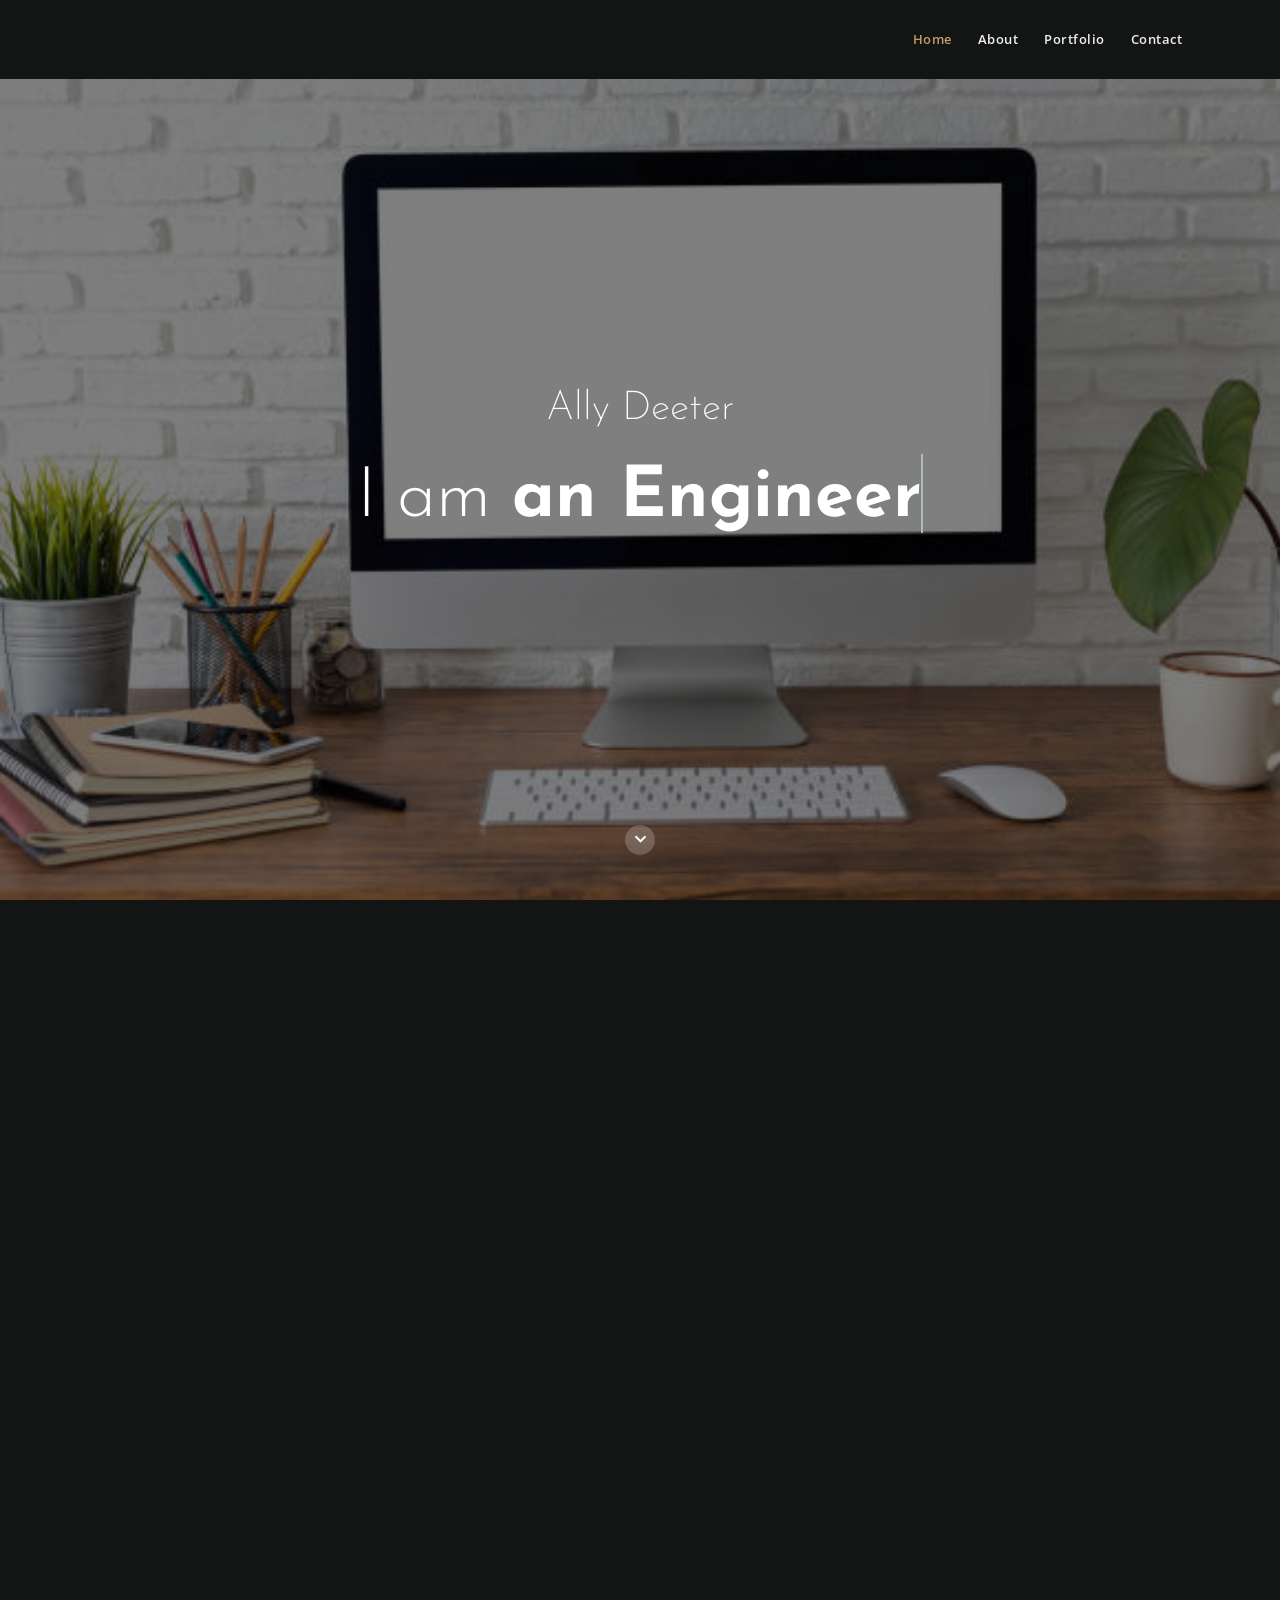
<file: dark.html>
<!DOCTYPE html>
 <html lang="zxx">

    <head>

    	<!-- Metas -->
        <meta charset="utf-8">
		<meta http-equiv="X-UA-Compatible" content="IE=edge" />
        <meta name="viewport" content="width=device-width, initial-scale=1, maximum-scale=1" />
		<meta name="keywords" content="HTML5 Template Personala onepage themeforest" />
		<meta name="description" content="Personala - Onepage Multi-Purpose HTML5 Template" />
		<meta name="author" content="His7am" />

		<!-- Title  -->
		<title>Personala</title>

		<!-- Favicon -->
		<link rel="shortcut icon" href="img/favicon.ico" />

		<!-- Fonts -->
		<link href="https://fonts.googleapis.com/css?family=Open+Sans:300,400,500,600,700,800" rel="stylesheet" />
		<link href="https://fonts.googleapis.com/css?family=Josefin+Sans:100i,300,400,600,700" rel="stylesheet">
		
		<!-- Plugins -->
		<link rel="stylesheet" href="css/plugins.css" />

        <!-- Core Style Css -->
        <link rel="stylesheet" href="css/style.css" />

    </head>

    <body class="dark-theme">

    	<!-- =====================================
    	==== Start Loading -->
    	<div class="loading">
    		<div class="text-center middle">
    			<div class="lds-ellipsis"><div></div><div></div><div></div><div></div></div>
    		</div>
    	</div>
    	<!-- End Loading ====
    	======================================= -->

       
    	<!-- =====================================
    	==== Start Navbar -->
		<nav class="navbar navbar-expand-lg">
			<div class="container">

			  <!-- Logo -->
			  <!-- <a class="logo" href="#">Personala</a> -->

			  <button class="navbar-toggler" type="button" data-toggle="collapse" data-target="#navbarSupportedContent" aria-controls="navbarSupportedContent" aria-expanded="false" aria-label="Toggle navigation">
			    <span class="icon-bar"><i class="fas fa-bars"></i></span>
			  </button>

			  <!-- navbar links -->
			  <div class="collapse navbar-collapse" id="navbarSupportedContent">
			    <ul class="navbar-nav ml-auto">
			      <li class="nav-item">
			        <a class="nav-link active" href="#" data-scroll-nav="0">Home</a>
			      </li>
			      <li class="nav-item">
			        <a class="nav-link" href="#" data-scroll-nav="1">About</a>
			      </li>
			      <!-- <li class="nav-item">
			        <a class="nav-link" href="#" data-scroll-nav="2">Services</a>
			      </li> -->
			      <li class="nav-item">
			        <a class="nav-link" href="#" data-scroll-nav="3">Portfolio</a>
			      </li>
			      <!-- <li class="nav-item">
			        <a class="nav-link" href="#" data-scroll-nav="4">Testimonials</a>
			      </li> -->
			      <!-- <li class="nav-item">
			        <a class="nav-link" href="#" data-scroll-nav="5">Blog</a>
			      </li> -->
			      <li class="nav-item">
			        <a class="nav-link" href="#" data-scroll-nav="6">Contact</a>
			      </li>
			    </ul>
			  </div>
			</div>
		</nav>
    	<!-- End Navbar ====
    	======================================= -->


    	<!-- =====================================
    	==== Start Header -->
    	<header class="header valign bg-img" data-scroll-index="0" data-overlay-dark="5" data-background="img/computer.jpg" data-stellar-background-ratio="0.5">
    		<div class="container">
    			<div class="row">
    				<div class="vertical-center full-width text-center caption">
    					<h2>Ally Deeter</h2>
	    				<h1 class="cd-headline clip">
				            <span class="blc">I am </span>
				            <span class="cd-words-wrapper">
				              <b class="is-visible">an Engineer</b>
				              <b>a Developer</b>
				              <!-- <b>an Engineer</b> -->
				            </span>
		          		</h1>
    				</div>
    			</div>
    		</div>

    		<div class="arrow">
				<a href="#" data-scroll-nav="1">
					<i class="fas fa-chevron-down"></i>
				</a>
			</div>
    	</header>
    	<!-- End Header ====
    	======================================= -->


    	<!-- =====================================
    	==== Start Hero -->
    	<section class="hero section-padding" data-scroll-index="1">
    		<div class="container">
    			<div class="row">
    				<div class="col-lg-5">
    					<div class="hero-img mb-md50">
    						<img src="img/me.jpg" alt="">
    					</div>
    				</div>
    				<div class="col-lg-7">
    					<div class="content">
							<h4 class="title title-left">Hello, my name is Ally Deeter.</h4>
    						<p>I am a recent graduate from DigitCrafts' immersive full-stack software engineering bootcamp. I decided to switch careers after one summer Python course I took at my local community college. As soon as I felt the rush and satisfaction of solving my first algorithm problem, I knew I was hooked. I thrive on critical thinking and problem solving. I look forward to pursuing my career and using my professional skill set to show how I can be an asset to your business.</p>
    						<p>In my free time, I don't go anywhere without my husky pit named Buddha. We enjoy adventuring in the wilderness and swimming at the beach, even though I'm deathly afraid of mountain lions and sharks. I also enjoy surfing, rock climbing, and kayaking.</p>

    						<div class="social-icon">
    							<!-- <a href="#0">
    								<span class="icon"><i class="fab fa-facebook-f"></i></span>
    							</a> -->
    							<!-- <a href="#0">
    								<span class="icon"><i class="fab fa-twitter"></i></span>
    							</a> -->
    							<!-- <a href="#0">
    								<span class="icon"><i class="fab fa-instagram"></i></span>
    							</a> -->
    							<a href="https://www.linkedin.com/in/ally-deeter/">
    								<span class="icon"><i class="fab fa-linkedin"></i></span>
    							</a>
    							<a href="https://github.com/Ardeeter">
    								<span class="icon"><i class="fab fa-github"></i></span>
    							</a>
    						</div>

    						<span class="buton text-center">
                              <a href="#0" front="Hire Me" back="&#xf1d8;" data-scroll-nav="6"></a>
                            </span>
                            <span class="buton buton-bord text-center">
                              <a href="Resume-SE.pdf" front="Resume" back="&#xf019;" download="Allys-Resume.pdf"></a>
                            </span>
    					</div>
    				</div>
    			</div>
    		</div>
    	</section>
    	<!-- End Hero ====
    	======================================= -->


    	<!-- =====================================
    	==== Start Resume -->
    	<section class="resume bg-img" data-overlay-dark="8" data-background="img/computer.jpg" data-scroll-index="1">
    		<div class="container">
    			<div class="row">
    				<!-- <div class="col-lg-3 col-sm-6">
    					<div class="item mb-md50">
    						<span class="icon icon-pencil"></span><br>
    						<h5 class="title title-left">Education</h5>
    						<ul>
    							<li>
    								<h6>University of Engineering</h6>
    								<p>Bachelor of Science</p>
    							</li>
    							<li>
    								<h6>College of Awesomeness</h6>
    								<p>Master of Fine Arts</p>
    							</li>
    							<li>
    								<h6>School of Amusement</h6>
    								<p>Bachelor of Fine Arts</p>
    							</li>
    						</ul>
    					</div>
    				</div>
    				<div class="col-lg-3 col-sm-6">
    					<div class="item mb-md50">
    						<span class="icon icon-briefcase"></span><br>
    						<h5 class="title title-left">Experience</h5>
    						<ul>
    							<li>
    								<h6>Lead Web Developer</h6>
    								<p>State of Art company</p>
    							</li>
    							<li>
    								<h6>UI/UX Web Designer</h6>
    								<p>Design Art Corporation</p>
    							</li>
    							<li>
    								<h6>Front-End Developer</h6>
    								<p>Creative Design Studio</p>
    							</li>
    						</ul>
    					</div>
    				</div> -->
    				<div class="col-lg">
    					<div class="item skills">
    						<span class="icon icon-layers"></span><br>
							<h5 class="title title-left">My Skills</h5>

							<div class="skill-container">

								<div class="skill card">
									<div class="card-body">
										<i class="fab fa-js card-text"></i>
										<p class="card-title">Javascipt</p>
									</div>
									

									<!-- <img class="card-body" src="https://img.icons8.com/wired/64/000000/javascript.png"/> -->
									<!-- <h6>Development <span>80%</span></h6>
									<div class="skills-progress"><span data-value='80%'></span></div> -->
								</div>

								<div class="skill card">
									<div class="card-body">
										<i class="fab fa-python card-text"></i>
										<p class="card-title">Python</p>
									</div>
									<!-- <img class="card-body" src="https://img.icons8.com/wired/30/000000/python.png"/> -->
									<!-- <i class="fab fa-python card-body"></i> -->

									
									<!-- <h6>Web Design <span>90%</span></h6>
									<div class="skills-progress"><span data-value='90%'></span></div> -->
								</div>
								
								<div class="skill card">
									<div class="card-body">
										<i class="fab fa-html5 card-text"></i>
										<p class="card-title">HTML5</p>
									</div>
									<!-- <i class="fab fa-html5 card-body"></i> -->
									<!-- <h6>Branding <span>85%</span></h6>
									<div class="skills-progress"><span data-value='85%'></span></div> -->
								</div>
								<div class="skill card img-wrap">
									<div class="card-body skill-body">
										<i class="fab fa-css3-alt card-text"></i>
										<p class="card-title">CSS3</p>
									</div>
									<!-- <i class="fab fa-css3-alt card-body"></i> -->
									<!-- <h6>Marketing <span>75%</span></h6>
									<div class="skills-progress"><span data-value='75%'></span></div> -->
								</div>
								<div class="skill card">
									<div class="card-body skill-body">
										<i class="fab fa-git-square card-text"></i>
										<p class="card-title">GIT</p>
									</div>
									<!-- <i class="fab fa-git-square card-body"></i> -->
									
								</div>
								<div class="skill card">
									<div class="card-body skill-body">
										<i class="fab fa-node card-text"></i>
										<p class="card-title">Node.js</p>
									</div>
									<!-- <i class="fab fa-node card-body"></i> -->
									
								</div>
								<div class="skill card">
									<div class="card-body skill-body">
										<i class="fab fa-react card-text"></i>
										<p class="card-title">React</p>
									</div>
									<!-- <i class="fab fa-react card-body"></i> -->
									
								</div>
								<div class="skill card">
									<div class="card-body skill-body">
										<i class="fas fa-database card-text"></i>
										<p class="card-title">PostgreSQL</p>
									</div>
									<!-- <i class="fas fa-database card-body"></i> -->

								</div>

							</div>
    					</div>
    				</div>
    			</div>
    		</div>
    	</section>
    	<!-- End Resume ====
    	======================================= -->


    	<!-- =====================================
    	==== Start Services -->
    	<!-- <section class="services section-padding" data-scroll-index="2">
    		<div class="container">
    			<div class="row">
    				
    				<div class="section-head full-width">
    					<h4 class="title">My Services</h4>
    				</div>

    				<div class="col-lg-4 col-md-6">
    					<div class="item mb-md50">
    						<span class="icon icon-laptop"></span>
    						<h6>Web Design</h6>
    						<p>fusce quis volutpat porta, ut tincidunt eros est nec diam erat quis volutpat porta, neque massa, ut tincidunt eros est nec diam</p>
    					</div>
    				</div>
    				<div class="col-lg-4 col-md-6 active bolt">
    					<div class="item mb-md50">
    						<span class="icon icon-layers"></span>
    						<h6>Development</h6>
    						<p>fusce quis volutpat porta, ut tincidunt eros est nec diam erat quis volutpat porta, neque massa, ut tincidunt eros est nec diam</p>
    					</div>
    				</div>
    				<div class="col-lg-4 col-md-6">
    					<div class="item mb-md50">
    						<span class="icon icon-megaphone"></span>
    						<h6>Branding</h6>
    						<p>fusce quis volutpat porta, ut tincidunt eros est nec diam erat quis volutpat porta, neque massa, ut tincidunt eros est nec diam</p>
    					</div>
    				</div>
    				<div class="bord full-width"></div>
    				<div class="col-lg-4 col-md-6">
    					<div class="item mb-md50">
    						<span class="icon icon-shield"></span>
    						<h6>Clean Code</h6>
    						<p>fusce quis volutpat porta, ut tincidunt eros est nec diam erat quis volutpat porta, neque massa, ut tincidunt eros est nec diam</p>
    					</div>
    				</div>
    				<div class="col-lg-4 col-md-6 active">
    					<div class="item mb-sm50">
    						<span class="icon icon-mobile"></span>
    						<h6>Fully Responsive</h6>
    						<p>fusce quis volutpat porta, ut tincidunt eros est nec diam erat quis volutpat porta, neque massa, ut tincidunt eros est nec diam</p>
    					</div>
    				</div>
    				<div class="col-lg-4 col-md-6">
    					<div class="item">
    						<span class="icon icon-gears"></span>
    						<h6>Custom Support</h6>
    						<p>fusce quis volutpat porta, ut tincidunt eros est nec diam erat quis volutpat porta, neque massa, ut tincidunt eros est nec diam</p>
    					</div>
    				</div>

    			</div>
    		</div>
    	</section> -->
    	<!-- End Services ====
    	======================================= -->


    	<!-- =====================================
    	==== Start Numbers -->
    	<!-- <div class="numbers bg-img" data-stellar-background-ratio="0.5" data-overlay-dark="8" data-background="img/b3.jpg">
    		<div class="container">
    			<div class="row">
    				<div class="col-lg-3 col-md-6">
    					<div class="item mb-md50">
    						<span class="icon icon-happy"></span>
    						<h2 class="count">340</h2>
    						<p>Happy Customers</p>
    					</div>
    				</div>
    				<div class="col-lg-3 col-md-6">
    					<div class="item mb-md50">
    						<span class="icon icon-layers"></span>
    						<h2 class="count">950</h2>
    						<p>Projects Complated</p>
    					</div>
    				</div>
    				<div class="col-lg-3 col-md-6">
    					<div class="item mb-sm50">
    						<span class="icon icon-download"></span>
    						<h2 class="count">520</h2>
    						<p>Files Downloaded</p>
    					</div>
    				</div>
    				<div class="col-lg-3 col-md-6">
    					<div class="item">
    						<span class="icon icon-pencil"></span>
    						<h2 class="count">6350</h2>
    						<p>Lines Of Code</p>
    					</div>
    				</div>
    			</div>
    		</div>
    	</div> -->
    	<!-- End Numbers ====
    	======================================= -->


    	<!-- =====================================
    	==== Start Portfolio -->
    	<section class="portfolio section-padding" data-scroll-index="3">
			<div class="container">
				<div class="row">

    				<!-- Section-Head -->
    				<div class="section-head full-width">
    					<h4 class="title">My Portfolio</h4>
    				</div>

				</div>
				
				<div id="carouselExampleIndicators" class="carousel slide" data-ride="carousel">
					<ol class="carousel-indicators">
					  <li data-target="#carouselExampleIndicators" data-slide-to="0" class="active"></li>
					  <li data-target="#carouselExampleIndicators" data-slide-to="1"></li>
					  <li data-target="#carouselExampleIndicators" data-slide-to="2"></li>
					  <li data-target="#carouselExampleIndicators" data-slide-to="3"></li>
					</ol>
					<div class="carousel-inner">
					  <div class="carousel-item item-img active">
						<img src="img/portfolio/neighborhood_swatch.png" alt="image" class="d-block w-100">
							<div class="item-img-overlay text-center valign">
								<div class="overlay-info vertical-center full-width m-2">
									<h6>Javascript, HTML, CSS, Bootstrap, Jquery, Firebase, RESTful APIs</h6>
									<h5>An app created for people who are looking to relocate and purchase a home in the Atlanta area. It recommends three neighborhoods based on income and populates age demographics, housing vacancy, and income by household for the area.</h5>
									<a href="https://neighborhood-swatch.web.app/home.html" target="_blank"><h6>Visit Neighborhood Swatch |</h6></a>
									<a href="https://github.com/anjatmyers/teamRedProject" target="_blank"><h6>View GitHub Code</h6></a>
									
								</div>
								<a href="img/portfolio/neighborhood_swatch.png" class="link">
									<i class="fas fa-eye"></i>
								</a>
							</div>
					  </div>
					  <div class="carousel-item item-img">
						<img src="img/portfolio/hero-rpg.jpg" alt="image" class="d-block w-100">
							<div class="item-img-overlay text-center valign">
								<div class="overlay-info vertical-center full-width m-2">
									<h6>Python</h6>
									<h5>Role-playing game coded with object-oriented programming. Single player game with seven characters and five special powers available for purchase in the game store.
									</h5>
									<a href="https://github.com/Ardeeter/hero-rpg" target="_blank"><h6>View Github Code</h6></a>

								</div>
								<a href="img/portfolio/hero-rpg.jpg" class="link">
									<i class="fas fa-eye"></i>
								</a>
							</div>
					  </div>
					  <div class="carousel-item item-img">
						<img src="img/portfolio/blackjack.jpg" alt="image" class="d-block w-100"">
							<div class="item-img-overlay text-center valign">
								<div class="overlay-info vertical-center full-width m-2">
									<h6>Javascript, HTML, CSS</h6>
									<h5> A version of the classic casino game. Single player against a dealer featuring the options to hit, stand, and play again. Tracks player and dealer wins and cards left.
										</h5>
									<a href="https://ard-blackjack.netlify.app/" target="_blank"><h6>Play Blackjack |</h6></a>
									<a href="https://github.com/Ardeeter/Blackjack-exercise" target="_blank"><h6>View Github Code</h6></a>
								</div>
								<a href="img/portfolio/blackjack.jpg" class="link">
									<i class="fas fa-eye"></i>
								</a>
							</div>
					  </div>
					  <div class="carousel-item item-img">
						<img src="img/portfolio/avicii2.jpg" alt="image" class="h-d-block w-100">
							<div class="item-img-overlay text-center valign">
								<div class="overlay-info vertical-center full-width">
									<h6>Javascript, Node.js, Express, EJS, Bootstrap, HTML, CSS, Jquery</h6>
									<h5>Musician website detailing biography and music produced. It features a tab for feedback and a chat using socket.io.</h5>
									<a href="" target="_blank"><h6>Visit Website |</h6></a>
									<a href="https://github.com/Ardeeter/band_project" target="_blank"><h6>View Github Code</h6></a>
								</div>
								<a href="img/portfolio/avicii2.jpg" class="link">
									<i class="fas fa-eye"></i>
								</a>
							</div>
					  </div>
					</div>
					<a class="carousel-control-prev" href="#carouselExampleIndicators" role="button" data-slide="prev">
					  <span class="carousel-control-prev-icon" aria-hidden="true"></span>
					  <span class="sr-only">Previous</span>
					</a>
					<a class="carousel-control-next" href="#carouselExampleIndicators" role="button" data-slide="next">
					  <span class="carousel-control-next-icon" aria-hidden="true"></span>
					  <span class="sr-only">Next</span>
					</a>
				  </div>

				<!-- <div class="row justify-content-center"> -->

					<!-- filter links -->
					<!-- <div class="filtering text-center mb-50">
						<span data-filter='*' class="active">All</span>
						<span data-filter='.brand'>Brand</span>
						<span data-filter='.web'>Design</span>
						<span data-filter='.graphic'>Graphic</span>
					</div> -->

					<!-- gallery -->
					<!-- <div class="gallery row d-flex justify-content-around"> -->

						<!-- gallery item -->
						<!-- <div class="row d-flex">
							<div class="card items graphic website p-0">
								<div class="card-body item-img p-0">
									<img src="img/portfolio/neighborhood_swatch.png" alt="image" class="h-100 w-100">
									<div class="item-img-overlay text-center valign">
										<div class="overlay-info vertical-center full-width m-2">
											<h6>Javascript, HTML, CSS, Bootstrap, Jquery, Firebase, RESTful APIs</h6>
											<h5>An app created for people who are looking to relocate and purchase a home in the Atlanta area. It recommends three neighborhoods based on income and populates age demographics, housing vacancy, and income by household for the area.</h5>
											<a href="https://neighborhood-swatch.web.app/home.html" target="_blank"><h6>Visit Neighborhood Swatch |</h6></a>
											<a href="https://github.com/anjatmyers/teamRedProject" target="_blank"><h6>View GitHub Code</h6></a>
											
										</div>
										<a href="img/portfolio/neighborhood_swatch.png" class="link">
											<i class="fas fa-eye"></i>
										</a>
									</div>
								</div>
							</div> -->

							
								<!-- gallery item -->
							<!-- <div class="card items web website p-0">
								<div class="card-body item-img p-0">
									<img src="img/portfolio/hero-rpg.jpg" alt="image" class="h-100 w-100">
									<div class="item-img-overlay text-center valign">
										<div class="overlay-info vertical-center full-width m-2">
											<h6>Python</h6>
											<h5>Role-playing game coded with object-oriented programming. Single player game with seven characters and five special powers available for purchase in the game store.
											</h5>
											<a href="https://github.com/Ardeeter/hero-rpg" target="_blank"><h6>View Github Code</h6></a>

										</div>
										<a href="img/portfolio/hero-rpg.jpg" class="link">
											<i class="fas fa-eye"></i>
										</a>
									</div>
								</div>
							</div>
						</div> -->

						<!-- <div class="row d-flex"> -->
							<!-- gallery item -->
							<!-- <div class="card items graphic website p-0">
								<div class="card-body item-img p-0">
									<img src="img/portfolio/blackjack.jpg" alt="image" class="h-100 w-100">
									<div class="item-img-overlay text-center valign">
										<div class="overlay-info vertical-center full-width m-2">
											<h6>Javascript, HTML, CSS</h6>
											<h5> A version of the classic casino game. Single player against a dealer featuring the options to hit, stand, and play again. Tracks player and dealer wins and cards left.
												</h5>
											<a href="https://ard-blackjack.netlify.app/" target="_blank"><h6>Play Blackjack |</h6></a>
											<a href="https://github.com/Ardeeter/Blackjack-exercise" target="_blank"><h6>View Github Code</h6></a>
										</div>
										<a href="img/portfolio/blackjack.jpg" class="link">
											<i class="fas fa-eye"></i>
										</a>
									</div>
								</div>
							</div> -->

								<!-- gallery item -->
							<!-- <div class="card items web website p-0">
								<div class="card-body item-img p-0">
									<img src="img/portfolio/avicii2.jpg" alt="image" class="h-100 w-100">
									<div class="item-img-overlay text-center valign">
										<div class="overlay-info vertical-center full-width">
											<h6>Javascript, Node.js, Express, EJS, Bootstrap, HTML, CSS, Jquery</h6>
											<h5>Musician website detailing biography and music produced. It features a tab from feedback from views and a chat using Socket.io.</h5>
											<a href="" target="_blank"><h6>Visit Website |</h6></a>
											<a href="https://github.com/Ardeeter/band_project" target="_blank"><h6>View Github Code</h6></a>
										</div>
										<a href="img/portfolio/avicii2.jpg" class="link">
											<i class="fas fa-eye"></i>
										</a>
									</div>
								</div>
							</div>
						</div> -->
						

						<!-- gallery item -->
						<!-- <div class="col-md-6 col-lg-4 items web">
							<div class="item-img">
								<img src="img/portfolio/2.jpg" alt="image">
								<div class="item-img-overlay text-center valign">
									<div class="overlay-info vertical-center full-width">
										<h6>Design . Motion</h6>
										<h5>Crearive Design</h5>
									</div>
									<a href="img/portfolio/2.jpg" class="link">
										<i class="fas fa-eye"></i>
									</a>
								</div>
							</div>
						</div> -->

						<!-- gallery item -->
						<!-- <div class="col-md-6 col-lg-4 items graphic">
							<div class="item-img">
								<img src="img/portfolio/3.jpg" alt="image">
								<div class="item-img-overlay text-center valign">
									<div class="overlay-info vertical-center full-width">
										<h6>Design . Motion</h6>
										<h5>Crearive Design</h5>
									</div>
									<a href="img/portfolio/3.jpg" class="link">
										<i class="fas fa-eye"></i>
									</a>
								</div>
							</div>
						</div> -->

						<!-- gallery item -->
						<!-- <div class="col-md-6 col-lg-4 items web">
							<div class="item-img">
								<img src="img/portfolio/4.jpg" alt="image">
								<div class="item-img-overlay text-center valign">
									<div class="overlay-info vertical-center full-width">
										<h6>Design . Motion</h6>
										<h5>Crearive Design</h5>
									</div>
									<a href="img/portfolio/4.jpg" class="link">
										<i class="fas fa-eye"></i>
									</a>
								</div>
							</div>
						</div> -->

						<!-- gallery item -->
						<!-- <div class="col-md-6 col-lg-4 items brand">
							<div class="item-img">
								<img src="img/portfolio/5.jpg" alt="image">
								<div class="item-img-overlay text-center valign">
									<div class="overlay-info vertical-center full-width">
										<h6>Design . Motion</h6>
										<h5>Crearive Design</h5>
									</div>
									<a href="img/portfolio/5.jpg" class="link">
										<i class="fas fa-eye"></i>
									</a>
								</div>
							</div>
						</div> -->

						<!-- gallery item -->
						<!-- <div class="col-md-6 col-lg-4 items brand">
							<div class="item-img">
								<img src="img/portfolio/6.jpg" alt="image">
								<div class="item-img-overlay text-center valign">
									<div class="overlay-info vertical-center full-width">
										<h6>Design . Motion</h6>
										<h5>Crearive Design</h5>
									</div>
									<a href="img/portfolio/6.jpg" class="link">
										<i class="fas fa-eye"></i>
									</a>
								</div>
							</div>
						</div> -->

						<div class="clearfix"></div>
					<!-- </div> -->

					<!-- <div class="col-md-12 text-center">
						<span class="buton">
						  <a href="#0" front="View All" back="&#xf06e;"></a>
						</span>
					</div> -->

				<!-- </div> -->
			</div>
		</section>
    	<!-- End Portfolio ====
    	======================================= -->


    	<!-- =====================================
    	==== Start Testimonails -->
    	<!-- <section class="testimonials section-padding bg-img" data-overlay-dark="8" data-background="img/b2.jpg" data-scroll-index="4">
    		<div class="container">
    			<div class="row"> -->

    				<!-- Section-Head -->
    				<!-- <div class="section-head full-width mb-50">
    					<span class="icon icon-quote"></span><br>
    					<h4 class="title">Testimonials</h4>
    				</div>

    				<div class="offset-md-1 col-md-10">
    					<div class="owl-carousel owl-theme text-center">
	    					<div class="citem">
	    						<p>Lorem Ipsum is simply dummy text of the printing and industry. Lorem Ipsum has been the industry's standard dummy, when an unknown printer took a galley of type a type specimen book.</p>
	    						<h5>Alex Smith</h5><h6>Envato Author</h6>
	    					</div>
	    					<div class="citem">
	    						<p>Lorem Ipsum is simply dummy text of the printing and industry. Lorem Ipsum has been the industry's standard dummy, when an unknown printer took a galley of type a type specimen book.</p>
	    						<h5>Alex Smith</h5><h6>Envato Author</h6>
	    					</div>
	    					<div class="citem">
	    						<p>Lorem Ipsum is simply dummy text of the printing and industry. Lorem Ipsum has been the industry's standard dummy, when an unknown printer took a galley of type a type specimen book.</p>
	    						<h5>Alex Smith</h5><h6>Envato Author</h6>
	    					</div>
	    				</div>
    				</div>

    			</div>
    		</div>
    	</section> -->
    	<!-- End Testimonails ====
    	======================================= -->


    	<!-- =====================================
    	==== Start Blog -->
    	<!-- <section class="blog section-padding" data-scroll-index="5">
    		<div class="container">
    			<div class="row">
    				
    				<div class="section-head full-width">
    					<h4 class="title">My Blog</h4>
    				</div>

    				<div class="owl-carousel owl-theme">
    					<div class="pitem">
    						<div class="post-img">
    							<a href="#0">
    								<img src="img/blog/1.jpg" alt="">
    							</a>
    							<a href="#0" class="tag">WordPress</a>
    						</div>
    						<div class="content">
    							<h3>
    								<a href="#0">The Best WordPress Real Estate Themes & Plugins</a>
    							</h3>
    							<p>Real estate is an uber-competitive marketplace full of businesses competing for the same set of consumers. They're all looking for …</p>
    							<div class="info">
    								<span class="more">
    									<a href="#0">Read More</a>
    								</span>
    								<span class="by">
    									<a href="#0">By : Admin</a>
    								</span>
    							</div>
    						</div>
    					</div>
    					<div class="pitem">
    						<div class="post-img">
    							<a href="#0">
    								<img src="img/blog/2.jpg" alt="">
    							</a>
    							<a href="#0" class="tag">Trends</a>
    						</div>
    						<div class="content">
    							<h3>
    								<a href="#0">4 Deadly Sins of UI and UX Design You Need to Avoid</a>
    							</h3>
    							<p>It’s not wrong to say that perfection in web design is something that doesn't really exist. But that doesn't mean …</p>
    							<div class="info">
    								<span class="more">
    									<a href="#0">Read More</a>
    								</span>
    								<span class="by">
    									<a href="#0">By : Admin</a>
    								</span>
    							</div>
    						</div>
    					</div>
    					<div class="pitem">
    						<div class="post-img">
    							<a href="#0">
    								<img src="img/blog/3.jpg" alt="">
    							</a>
    							<a href="#0" class="tag">Trends</a>
    						</div>
    						<div class="content">
    							<h3>
    								<a href="#0">The Best Advice for Novice Web Designers in 2018</a>
    							</h3>
    							<p>When you're just getting started, it's hard to know what advice to listen to, and what to ignore. Finding your …</p>
    							<div class="info">
    								<span class="more">
    									<a href="#0">Read More</a>
    								</span>
    								<span class="by">
    									<a href="#0">By : Admin</a>
    								</span>
    							</div>
    						</div>
    					</div>
    					<div class="pitem">
    						<div class="post-img">
								<img src="img/blog/4.jpg" alt="">
    							<a href="#0" class="tag">ThemeForest</a>
    						</div>
    						<div class="content">
    							<h3>
    								<a href="#0">20 Stellar Science Fiction After Effects Templates</a>
    							</h3>
    							<p>We’ve assembled a collection of sci-fi After Effects templates most likely to induce awe and wonder and tried to pick …</p>
    							<div class="info">
    								<span class="more">
    									<a href="#0">Read More</a>
    								</span>
    								<span class="by">
    									<a href="#0">By : Admin</a>
    								</span>
    							</div>
    						</div>
    					</div>
    				</div>

    			</div>
    		</div>
    	</section> -->
    	<!-- End Blog ====
    	======================================= -->


    	<!-- =====================================
    	==== Start Contact -->
    	<section class="contact section-padding bg-img" data-overlay-dark="8" data-background="img/computer.jpg" data-scroll-index="6">
    		<div class="container">
    			<div class="row">
    				
    				<!-- Section-Head -->
    				<!-- <div class="section-head full-width mb-50">
    					<h4 class="title">Get In Touch</h4>
    				</div> -->

    				<!-- <form class="form full-width" id="contact-form" method="post" action="contact.php">
                        <div class="messages"></div>

                        <div class="controls">

                            <div class="row">
                                <div class="col-md-6">
                                    <div class="form-group">
                                        <input id="form_name" type="text" name="name" placeholder="Name *" required="required">
                                    </div>
                                </div>

                                 <div class="col-md-6">
                                    <div class="form-group">
                                        <input id="form_email" type="email" name="email" placeholder="Email *" required="required">
                                    </div>
                                </div>
                            </div>
                            <div class="row">
                                <div class="col-md-12">
                                    <div class="form-group">
                                        <input id="form_subject" type="text" name="subject" placeholder="Subject">
                                    </div>
                                </div>
                            </div>
                            <div class="row">
                                <div class="col-md-12">
                                    <div class="form-group">
                                        <textarea id="form_message" name="message" placeholder="Your Message *" rows="4" required="required"></textarea>
                                    </div>
                                </div>
                            </div>
                            <div class="row">
                            	<div class="col-md-12">
                                    <div class="form-group">
                                        <span class="buton buton-lg">
	                                    	<button type="submit" front="Send Message" back="&#xf35d;"></button>
										</span>
                                    </div>
                                </div>
                            </div>
                        </div>
                    </form> -->

                    <div class="info full-width">
                    	<div class="row">
                    		<div class="col-md-6">
                    			<div class="item mb-sm50">
                    				<span class="icon icon-mobile"></span>
                    				<div class="cont">
                    					<h6>Phone</h6>
                    					<p>+1(650)544-5006</p>
                    				</div>
                    			</div>
                    		</div>
                    		<div class="col-md-6">
                    			<div class="item mb-sm50">
                    				<span class="icon icon-envelope"></span>
                    				<div class="cont">
                    					<h6>Email</h6>
                    					<p>allydeeter6639@gmail.com</p>
                    				</div>
                    			</div>
                    		</div>
                    		<!-- <div class="col-md-4">
                    			<div class="item">
                    				<span class="icon icon-map-pin"></span>
                    				<div class="cont">
                    					<h6>Address</h6>
                    					<p>3481 Melrose Place, Los Angeles</p>
                    				</div>
                    			</div>
                    		</div> -->
                    	</div>
                    </div>

    			</div>
    		</div>
    	</section>
    	<!-- End Contact ====
    	======================================= -->


    	<!-- =====================================
    	==== Start Footer -->
    	<footer class="footer">
    		<p>Copyright &copy; And Made With Love All Rights Reserved.</p>
    	</footer>
    	<!-- End Footer ====
    	======================================= -->




       
        <!-- jQuery -->
		<script src="js/jquery-3.0.0.min.js"></script>
		<script src="js/jquery-migrate-3.0.0.min.js"></script>

		<!-- popper.min -->
		<script src="js/popper.min.js"></script>

	  	<!-- bootstrap -->
		<script src="js/bootstrap.min.js"></script>

		<!-- scrollIt -->
		<script src="js/scrollIt.min.js"></script>

		<!-- animated.headline -->
		<script src="js/animated.headline.js"></script>

		<!-- jquery.waypoints.min -->
		<script src="js/jquery.waypoints.min.js"></script>

		<!-- jquery.counterup.min -->
		<script src="js/jquery.counterup.min.js"></script>

		<!-- owl carousel -->
		<script src="js/owl.carousel.min.js"></script>

		<!-- jquery.magnific-popup js -->
		<script src="js/jquery.magnific-popup.min.js"></script>

		<!-- stellar js -->
		<script src="js/jquery.stellar.min.js"></script>

      	<!-- isotope.pkgd.min js -->
      	<script src="js/isotope.pkgd.min.js"></script>

      	<!-- validator js -->
      	<script src="js/validator.js"></script>

      	<!-- custom scripts -->
        <script src="js/scripts.js"></script>

    </body>
</html>
</file>
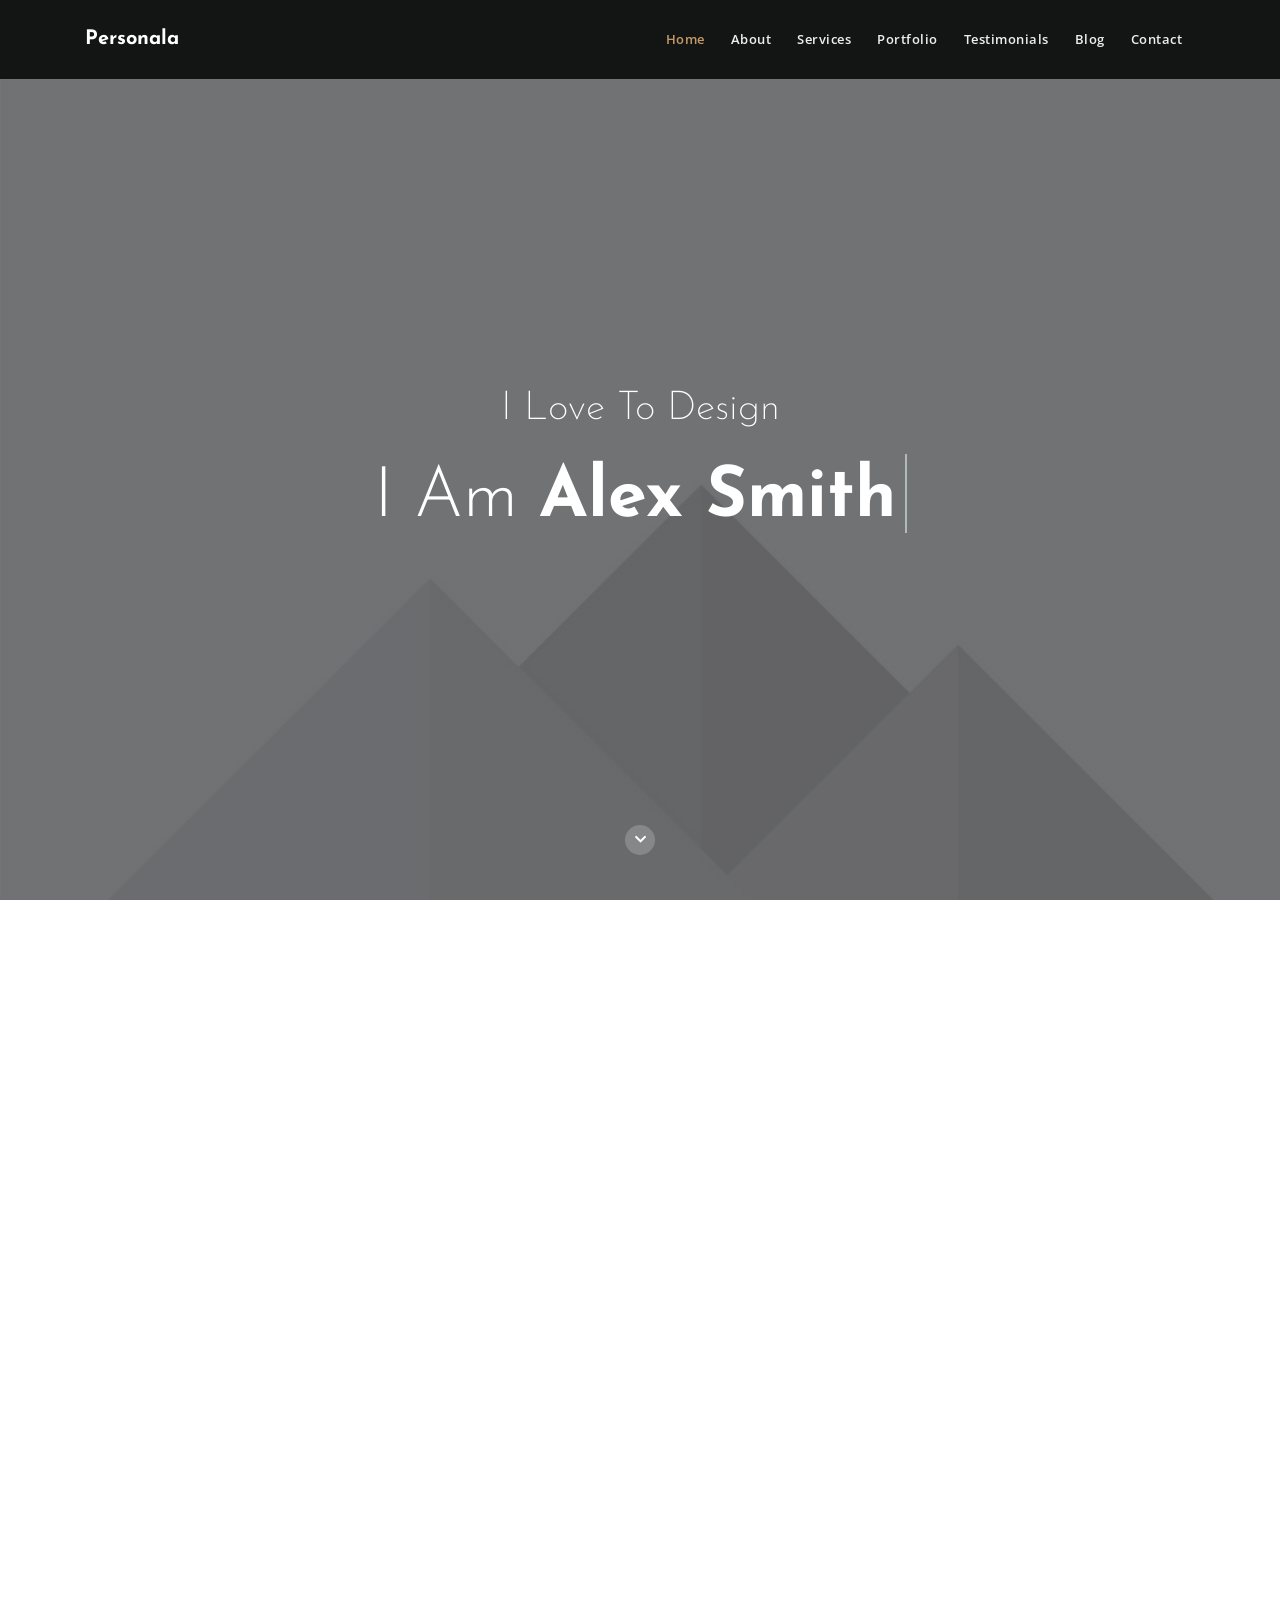
<file: white.html>
<!DOCTYPE html>
 <html lang="zxx">

    <head>

    	<!-- Metas -->
        <meta charset="utf-8">
		<meta http-equiv="X-UA-Compatible" content="IE=edge" />
        <meta name="viewport" content="width=device-width, initial-scale=1, maximum-scale=1" />
		<meta name="keywords" content="HTML5 Template Personala onepage themeforest" />
		<meta name="description" content="Personala - Onepage Multi-Purpose HTML5 Template" />
		<meta name="author" content="His7am" />

		<!-- Title  -->
		<title>Personala</title>

		<!-- Favicon -->
		<link rel="shortcut icon" href="img/favicon.ico" />

		<!-- Fonts -->
		<link href="https://fonts.googleapis.com/css?family=Open+Sans:300,400,500,600,700,800" rel="stylesheet" />
		<link href="https://fonts.googleapis.com/css?family=Josefin+Sans:100i,300,400,600,700" rel="stylesheet">
		
		<!-- Plugins -->
		<link rel="stylesheet" href="css/plugins.css" />

        <!-- Core Style Css -->
        <link rel="stylesheet" href="css/style.css" />

    </head>

    <body>

    	<!-- =====================================
    	==== Start Loading -->
    	<div class="loading">
    		<div class="text-center middle">
    			<div class="lds-ellipsis"><div></div><div></div><div></div><div></div></div>
    		</div>
    	</div>
    	<!-- End Loading ====
    	======================================= -->

       
    	<!-- =====================================
    	==== Start Navbar -->
		<nav class="navbar navbar-expand-lg">
			<div class="container">

			  <!-- Logo -->
			  <a class="logo" href="#">Personala</a>

			  <button class="navbar-toggler" type="button" data-toggle="collapse" data-target="#navbarSupportedContent" aria-controls="navbarSupportedContent" aria-expanded="false" aria-label="Toggle navigation">
			    <span class="icon-bar"><i class="fas fa-bars"></i></span>
			  </button>

			  <!-- navbar links -->
			  <div class="collapse navbar-collapse" id="navbarSupportedContent">
			    <ul class="navbar-nav ml-auto">
			      <li class="nav-item">
			        <a class="nav-link active" href="#" data-scroll-nav="0">Home</a>
			      </li>
			      <li class="nav-item">
			        <a class="nav-link" href="#" data-scroll-nav="1">About</a>
			      </li>
			      <li class="nav-item">
			        <a class="nav-link" href="#" data-scroll-nav="2">Services</a>
			      </li>
			      <li class="nav-item">
			        <a class="nav-link" href="#" data-scroll-nav="3">Portfolio</a>
			      </li>
			      <li class="nav-item">
			        <a class="nav-link" href="#" data-scroll-nav="4">Testimonials</a>
			      </li>
			      <li class="nav-item">
			        <a class="nav-link" href="#" data-scroll-nav="5">Blog</a>
			      </li>
			      <li class="nav-item">
			        <a class="nav-link" href="#" data-scroll-nav="6">Contact</a>
			      </li>
			    </ul>
			  </div>
			</div>
		</nav>
    	<!-- End Navbar ====
    	======================================= -->


    	<!-- =====================================
    	==== Start Header -->
    	<header class="header valign bg-img" data-scroll-index="0" data-overlay-dark="5" data-background="img/bg.jpg" data-stellar-background-ratio="0.5">
    		<div class="container">
    			<div class="row">
    				<div class="vertical-center full-width text-center caption">
    					<h2>I Love To Design</h2>
	    				<h1 class="cd-headline clip">
				            <span class="blc">I Am </span>
				            <span class="cd-words-wrapper">
				              <b class="is-visible">Alex Smith</b>
				              <b>a Developer</b>
				              <b>a Designer</b>
				            </span>
		          		</h1>
    				</div>
    			</div>
    		</div>

    		<div class="arrow">
				<a href="#" data-scroll-nav="1">
					<i class="fas fa-chevron-down"></i>
				</a>
			</div>
    	</header>
    	<!-- End Header ====
    	======================================= -->


    	<!-- =====================================
    	==== Start Hero -->
    	<section class="hero section-padding" data-scroll-index="1">
    		<div class="container">
    			<div class="row">
    				<div class="col-lg-5">
    					<div class="hero-img mb-md50">
    						<img src="img/hero.jpg" alt="">
    					</div>
    				</div>
    				<div class="col-lg-7">
    					<div class="content">
							<h4 class="title title-left">I Am UI / UX Designer</h4>
    						<p>I am <span>Alex Smith</span> fusce quis volutpat porta, ut tincidunt eros est nec diam erat quis volutpat porta, neque massa, ut tincidunt eros est nec diam Fusce Fusce quis volutpat porta, ut tincidunt eros est nec diam erat quis volutpat porta, neque massa, ut tincidunt eros est nec diam Fusce Fusce quis volutpat porta, ut tincidunt eros est nec diam erat quis volutpat porta, neque massa, ut tincidunt eros est nec diam</p>
    						<p>We’re full service which means we’ve got you covered on design and content right through to digital. You’ll form a lasting relationship with us, collaboration is central to everything we do. We’ll push you out of your comfort zone from time-to-time.</p>

    						<div class="social-icon">
    							<a href="#0">
    								<span class="icon"><i class="fab fa-facebook-f"></i></span>
    							</a>
    							<a href="#0">
    								<span class="icon"><i class="fab fa-twitter"></i></span>
    							</a>
    							<a href="#0">
    								<span class="icon"><i class="fab fa-instagram"></i></span>
    							</a>
    							<a href="#0">
    								<span class="icon"><i class="fab fa-behance"></i></span>
    							</a>
    							<a href="#0">
    								<span class="icon"><i class="fab fa-vimeo-v"></i></span>
    							</a>
    						</div>

    						<span class="buton text-center">
							  <a href="#0" front="Hire Me" back="&#xf1d8;" data-scroll-nav="6"></a>
							</span>
							<span class="buton buton-bord text-center">
							  <a href="CV.pdf" front="Download C.V" back="&#xf019;" download="CV.pdf"></a>
							</span>
    					</div>
    				</div>
    			</div>
    		</div>
    	</section>
    	<!-- End Hero ====
    	======================================= -->


    	<!-- =====================================
    	==== Start Resume -->
    	<section class="resume bg-img" data-overlay-dark="8" data-background="img/b4.jpg" data-scroll-index="1">
    		<div class="container">
    			<div class="row">
    				<div class="col-lg-3 col-sm-6">
    					<div class="item mb-md50">
    						<span class="icon icon-pencil"></span><br>
    						<h5 class="title title-left">Education</h5>
    						<ul>
    							<li>
    								<h6>University of Engineering</h6>
    								<p>Bachelor of Science</p>
    							</li>
    							<li>
    								<h6>College of Awesomeness</h6>
    								<p>Master of Fine Arts</p>
    							</li>
    							<li>
    								<h6>School of Amusement</h6>
    								<p>Bachelor of Fine Arts</p>
    							</li>
    						</ul>
    					</div>
    				</div>
    				<div class="col-lg-3 col-sm-6">
    					<div class="item mb-md50">
    						<span class="icon icon-briefcase"></span><br>
    						<h5 class="title title-left">Experience</h5>
    						<ul>
    							<li>
    								<h6>Lead Web Developer</h6>
    								<p>State of Art company</p>
    							</li>
    							<li>
    								<h6>UI/UX Web Designer</h6>
    								<p>Design Art Corporation</p>
    							</li>
    							<li>
    								<h6>Front-End Developer</h6>
    								<p>Creative Design Studio</p>
    							</li>
    						</ul>
    					</div>
    				</div>
    				<div class="col-lg-6">
    					<div class="item skills">
    						<span class="icon icon-layers"></span><br>
    						<h5 class="title title-left">My Skills</h5>

    						<div class="skill">
    							<h6>Web Design <span>90%</span></h6>
    							<div class="skills-progress"><span data-value='90%'></span></div>
    						</div>
    						<div class="skill">
    							<h6>Development <span>80%</span></h6>
    							<div class="skills-progress"><span data-value='80%'></span></div>
    						</div>
    						<div class="skill">
    							<h6>Branding <span>85%</span></h6>
    							<div class="skills-progress"><span data-value='85%'></span></div>
    						</div>
    						<div class="skill">
    							<h6>Marketing <span>75%</span></h6>
    							<div class="skills-progress"><span data-value='75%'></span></div>
    						</div>
    					</div>
    				</div>
    			</div>
    		</div>
    	</section>
    	<!-- End Resume ====
    	======================================= -->


    	<!-- =====================================
    	==== Start Services -->
    	<section class="services section-padding" data-scroll-index="2">
    		<div class="container">
    			<div class="row">
    				
    				<div class="section-head full-width">
    					<h4 class="title">My Services</h4>
    				</div>

    				<div class="col-lg-4 col-md-6">
    					<div class="item mb-md50">
    						<span class="icon icon-laptop"></span>
    						<h6>Web Design</h6>
    						<p>fusce quis volutpat porta, ut tincidunt eros est nec diam erat quis volutpat porta, neque massa, ut tincidunt eros est nec diam</p>
    					</div>
    				</div>
    				<div class="col-lg-4 col-md-6 active bolt">
    					<div class="item mb-md50">
    						<span class="icon icon-layers"></span>
    						<h6>Development</h6>
    						<p>fusce quis volutpat porta, ut tincidunt eros est nec diam erat quis volutpat porta, neque massa, ut tincidunt eros est nec diam</p>
    					</div>
    				</div>
    				<div class="col-lg-4 col-md-6">
    					<div class="item mb-md50">
    						<span class="icon icon-megaphone"></span>
    						<h6>Branding</h6>
    						<p>fusce quis volutpat porta, ut tincidunt eros est nec diam erat quis volutpat porta, neque massa, ut tincidunt eros est nec diam</p>
    					</div>
    				</div>
    				<div class="bord full-width"></div>
    				<div class="col-lg-4 col-md-6">
    					<div class="item mb-md50">
    						<span class="icon icon-shield"></span>
    						<h6>Clean Code</h6>
    						<p>fusce quis volutpat porta, ut tincidunt eros est nec diam erat quis volutpat porta, neque massa, ut tincidunt eros est nec diam</p>
    					</div>
    				</div>
    				<div class="col-lg-4 col-md-6 active">
    					<div class="item mb-sm50">
    						<span class="icon icon-mobile"></span>
    						<h6>Fully Responsive</h6>
    						<p>fusce quis volutpat porta, ut tincidunt eros est nec diam erat quis volutpat porta, neque massa, ut tincidunt eros est nec diam</p>
    					</div>
    				</div>
    				<div class="col-lg-4 col-md-6">
    					<div class="item">
    						<span class="icon icon-gears"></span>
    						<h6>Custom Support</h6>
    						<p>fusce quis volutpat porta, ut tincidunt eros est nec diam erat quis volutpat porta, neque massa, ut tincidunt eros est nec diam</p>
    					</div>
    				</div>

    			</div>
    		</div>
    	</section>
    	<!-- End Services ====
    	======================================= -->


    	<!-- =====================================
    	==== Start Numbers -->
    	<div class="numbers bg-img" data-stellar-background-ratio="0.5" data-overlay-dark="8" data-background="img/b3.jpg">
    		<div class="container">
    			<div class="row">
    				<div class="col-lg-3 col-md-6">
    					<div class="item mb-md50">
    						<span class="icon icon-happy"></span>
    						<h2 class="count">340</h2>
    						<p>Happy Customers</p>
    					</div>
    				</div>
    				<div class="col-lg-3 col-md-6">
    					<div class="item mb-md50">
    						<span class="icon icon-layers"></span>
    						<h2 class="count">950</h2>
    						<p>Projects Complated</p>
    					</div>
    				</div>
    				<div class="col-lg-3 col-md-6">
    					<div class="item mb-sm50">
    						<span class="icon icon-download"></span>
    						<h2 class="count">520</h2>
    						<p>Files Downloaded</p>
    					</div>
    				</div>
    				<div class="col-lg-3 col-md-6">
    					<div class="item">
    						<span class="icon icon-pencil"></span>
    						<h2 class="count">6350</h2>
    						<p>Lines Of Code</p>
    					</div>
    				</div>
    			</div>
    		</div>
    	</div>
    	<!-- End Numbers ====
    	======================================= -->


    	<!-- =====================================
    	==== Start Portfolio -->
    	<section class="portfolio section-padding" data-scroll-index="3">
			<div class="container">
				<div class="row">

    				<!-- Section-Head -->
    				<div class="section-head full-width">
    					<h4 class="title">My Portfolio</h4>
    				</div>

    			</div>

				<div class="row justify-content-center">

					<!-- filter links -->
					<div class="filtering text-center mb-50">
						<span data-filter='*' class="active">All</span>
						<span data-filter='.brand'>Brand</span>
						<span data-filter='.web'>Design</span>
						<span data-filter='.graphic'>Graphic</span>
					</div>

					<!-- gallery -->
					<div class="gallery full-width">

						<!-- gallery item -->
						<div class="col-md-6 col-lg-4 items graphic">
							<div class="item-img">
								<img src="img/portfolio/1.jpg" alt="image">
								<div class="item-img-overlay text-center valign">
									<div class="overlay-info vertical-center full-width">
										<h6>Design . Motion</h6>
										<h5>Crearive Design</h5>
									</div>
									<a href="img/portfolio/1.jpg" class="link">
										<i class="fas fa-eye"></i>
									</a>
								</div>
							</div>
						</div>

						<!-- gallery item -->
						<div class="col-md-6 col-lg-4 items web">
							<div class="item-img">
								<img src="img/portfolio/2.jpg" alt="image">
								<div class="item-img-overlay text-center valign">
									<div class="overlay-info vertical-center full-width">
										<h6>Design . Motion</h6>
										<h5>Crearive Design</h5>
									</div>
									<a href="img/portfolio/2.jpg" class="link">
										<i class="fas fa-eye"></i>
									</a>
								</div>
							</div>
						</div>

						<!-- gallery item -->
						<div class="col-md-6 col-lg-4 items graphic">
							<div class="item-img">
								<img src="img/portfolio/3.jpg" alt="image">
								<div class="item-img-overlay text-center valign">
									<div class="overlay-info vertical-center full-width">
										<h6>Design . Motion</h6>
										<h5>Crearive Design</h5>
									</div>
									<a href="img/portfolio/3.jpg" class="link">
										<i class="fas fa-eye"></i>
									</a>
								</div>
							</div>
						</div>

						<!-- gallery item -->
						<div class="col-md-6 col-lg-4 items web">
							<div class="item-img">
								<img src="img/portfolio/4.jpg" alt="image">
								<div class="item-img-overlay text-center valign">
									<div class="overlay-info vertical-center full-width">
										<h6>Design . Motion</h6>
										<h5>Crearive Design</h5>
									</div>
									<a href="img/portfolio/4.jpg" class="link">
										<i class="fas fa-eye"></i>
									</a>
								</div>
							</div>
						</div>

						<!-- gallery item -->
						<div class="col-md-6 col-lg-4 items brand">
							<div class="item-img">
								<img src="img/portfolio/5.jpg" alt="image">
								<div class="item-img-overlay text-center valign">
									<div class="overlay-info vertical-center full-width">
										<h6>Design . Motion</h6>
										<h5>Crearive Design</h5>
									</div>
									<a href="img/portfolio/5.jpg" class="link">
										<i class="fas fa-eye"></i>
									</a>
								</div>
							</div>
						</div>

						<!-- gallery item -->
						<div class="col-md-6 col-lg-4 items brand">
							<div class="item-img">
								<img src="img/portfolio/6.jpg" alt="image">
								<div class="item-img-overlay text-center valign">
									<div class="overlay-info vertical-center full-width">
										<h6>Design . Motion</h6>
										<h5>Crearive Design</h5>
									</div>
									<a href="img/portfolio/6.jpg" class="link">
										<i class="fas fa-eye"></i>
									</a>
								</div>
							</div>
						</div>

						<div class="clearfix"></div>
					</div>

					<div class="col-md-12 text-center">
						<span class="buton">
						  <a href="#0" front="View All" back="&#xf06e;"></a>
						</span>
					</div>

				</div>
			</div>
		</section>
    	<!-- End Portfolio ====
    	======================================= -->


    	<!-- =====================================
    	==== Start Testimonails -->
    	<section class="testimonials section-padding bg-img" data-overlay-dark="8" data-background="img/b2.jpg" data-scroll-index="4">
    		<div class="container">
    			<div class="row">

    				<!-- Section-Head -->
    				<div class="section-head full-width mb-50">
    					<span class="icon icon-quote"></span><br>
    					<h4 class="title">Testimonials</h4>
    				</div>

    				<div class="offset-md-1 col-md-10">
    					<div class="owl-carousel owl-theme text-center">
	    					<div class="citem">
	    						<p>Lorem Ipsum is simply dummy text of the printing and industry. Lorem Ipsum has been the industry's standard dummy, when an unknown printer took a galley of type a type specimen book.</p>
	    						<h5>Alex Smith</h5><h6>Envato Author</h6>
	    					</div>
	    					<div class="citem">
	    						<p>Lorem Ipsum is simply dummy text of the printing and industry. Lorem Ipsum has been the industry's standard dummy, when an unknown printer took a galley of type a type specimen book.</p>
	    						<h5>Alex Smith</h5><h6>Envato Author</h6>
	    					</div>
	    					<div class="citem">
	    						<p>Lorem Ipsum is simply dummy text of the printing and industry. Lorem Ipsum has been the industry's standard dummy, when an unknown printer took a galley of type a type specimen book.</p>
	    						<h5>Alex Smith</h5><h6>Envato Author</h6>
	    					</div>
	    				</div>
    				</div>

    			</div>
    		</div>
    	</section>
    	<!-- End Testimonails ====
    	======================================= -->


    	<!-- =====================================
    	==== Start Blog -->
    	<section class="blog section-padding" data-scroll-index="5">
    		<div class="container">
    			<div class="row">
    				
    				<div class="section-head full-width">
    					<h4 class="title">My Blog</h4>
    				</div>

    				<div class="owl-carousel owl-theme">
    					<div class="pitem">
    						<div class="post-img">
    							<a href="#0">
    								<img src="img/blog/1.jpg" alt="">
    							</a>
    							<a href="#0" class="tag">WordPress</a>
    						</div>
    						<div class="content">
    							<h3>
    								<a href="#0">The Best WordPress Real Estate Themes & Plugins</a>
    							</h3>
    							<p>Real estate is an uber-competitive marketplace full of businesses competing for the same set of consumers. They're all looking for …</p>
    							<div class="info">
    								<span class="more">
    									<a href="#0">Read More</a>
    								</span>
    								<span class="by">
    									<a href="#0">By : Admin</a>
    								</span>
    							</div>
    						</div>
    					</div>
    					<div class="pitem">
    						<div class="post-img">
    							<a href="#0">
    								<img src="img/blog/2.jpg" alt="">
    							</a>
    							<a href="#0" class="tag">Trends</a>
    						</div>
    						<div class="content">
    							<h3>
    								<a href="#0">4 Deadly Sins of UI and UX Design You Need to Avoid</a>
    							</h3>
    							<p>It’s not wrong to say that perfection in web design is something that doesn't really exist. But that doesn't mean …</p>
    							<div class="info">
    								<span class="more">
    									<a href="#0">Read More</a>
    								</span>
    								<span class="by">
    									<a href="#0">By : Admin</a>
    								</span>
    							</div>
    						</div>
    					</div>
    					<div class="pitem">
    						<div class="post-img">
    							<a href="#0">
    								<img src="img/blog/3.jpg" alt="">
    							</a>
    							<a href="#0" class="tag">Trends</a>
    						</div>
    						<div class="content">
    							<h3>
    								<a href="#0">The Best Advice for Novice Web Designers in 2018</a>
    							</h3>
    							<p>When you're just getting started, it's hard to know what advice to listen to, and what to ignore. Finding your …</p>
    							<div class="info">
    								<span class="more">
    									<a href="#0">Read More</a>
    								</span>
    								<span class="by">
    									<a href="#0">By : Admin</a>
    								</span>
    							</div>
    						</div>
    					</div>
    					<div class="pitem">
    						<div class="post-img">
								<img src="img/blog/4.jpg" alt="">
    							<a href="#0" class="tag">ThemeForest</a>
    						</div>
    						<div class="content">
    							<h3>
    								<a href="#0">20 Stellar Science Fiction After Effects Templates</a>
    							</h3>
    							<p>We’ve assembled a collection of sci-fi After Effects templates most likely to induce awe and wonder and tried to pick …</p>
    							<div class="info">
    								<span class="more">
    									<a href="#0">Read More</a>
    								</span>
    								<span class="by">
    									<a href="#0">By : Admin</a>
    								</span>
    							</div>
    						</div>
    					</div>
    				</div>

    			</div>
    		</div>
    	</section>
    	<!-- End Blog ====
    	======================================= -->


    	<!-- =====================================
    	==== Start Contact -->
    	<section class="contact section-padding bg-img" data-overlay-dark="8" data-background="img/b5.jpg" data-scroll-index="6">
    		<div class="container">
    			<div class="row">
    				
    				<!-- Section-Head -->
    				<div class="section-head full-width mb-50">
    					<h4 class="title">Get In Touch</h4>
    				</div>

    				<form class="form full-width" id="contact-form" method="post" action="contact.php">
                        <div class="messages"></div>

                        <div class="controls">

                            <div class="row">
                                <div class="col-md-6">
                                    <div class="form-group">
                                        <input id="form_name" type="text" name="name" placeholder="Name *" required="required">
                                    </div>
                                </div>

                                 <div class="col-md-6">
                                    <div class="form-group">
                                        <input id="form_email" type="email" name="email" placeholder="Email *" required="required">
                                    </div>
                                </div>
                            </div>
                            <div class="row">
                                <div class="col-md-12">
                                    <div class="form-group">
                                        <input id="form_subject" type="text" name="subject" placeholder="Subject">
                                    </div>
                                </div>
                            </div>
                            <div class="row">
                                <div class="col-md-12">
                                    <div class="form-group">
                                        <textarea id="form_message" name="message" placeholder="Your Message *" rows="4" required="required"></textarea>
                                    </div>
                                </div>
                            </div>
                            <div class="row">
                            	<div class="col-md-12">
                                    <div class="form-group">
                                        <span class="buton buton-lg">
	                                    	<button type="submit" front="Send Message" back="&#xf35d;"></button>
										</span>
                                    </div>
                                </div>
                            </div>
                        </div>
                    </form>

                    <div class="info full-width">
                    	<div class="row">
                    		<div class="col-md-4">
                    			<div class="item mb-sm50">
                    				<span class="icon icon-mobile"></span>
                    				<div class="cont">
                    					<h6>Phone</h6>
                    					<p>+20 010 2517 8918</p>
                    				</div>
                    			</div>
                    		</div>
                    		<div class="col-md-4">
                    			<div class="item mb-sm50">
                    				<span class="icon icon-envelope"></span>
                    				<div class="cont">
                    					<h6>Email</h6>
                    					<p>Alex_support@gmail.com</p>
                    				</div>
                    			</div>
                    		</div>
                    		<div class="col-md-4">
                    			<div class="item">
                    				<span class="icon icon-map-pin"></span>
                    				<div class="cont">
                    					<h6>Address</h6>
                    					<p>3481 Melrose Place, Los Angeles</p>
                    				</div>
                    			</div>
                    		</div>
                    	</div>
                    </div>

    			</div>
    		</div>
    	</section>
    	<!-- End Contact ====
    	======================================= -->


    	<!-- =====================================
    	==== Start Footer -->
    	<footer class="footer">
    		<p>Copyright &copy; And Made With Love All Rights Reserved.</p>
    	</footer>
    	<!-- End Footer ====
    	======================================= -->




       
        <!-- jQuery -->
		<script src="js/jquery-3.0.0.min.js"></script>
		<script src="js/jquery-migrate-3.0.0.min.js"></script>

		<!-- popper.min -->
		<script src="js/popper.min.js"></script>

	  	<!-- bootstrap -->
		<script src="js/bootstrap.min.js"></script>

		<!-- scrollIt -->
		<script src="js/scrollIt.min.js"></script>

		<!-- animated.headline -->
		<script src="js/animated.headline.js"></script>

		<!-- jquery.waypoints.min -->
		<script src="js/jquery.waypoints.min.js"></script>

		<!-- jquery.counterup.min -->
		<script src="js/jquery.counterup.min.js"></script>

		<!-- owl carousel -->
		<script src="js/owl.carousel.min.js"></script>

		<!-- jquery.magnific-popup js -->
		<script src="js/jquery.magnific-popup.min.js"></script>

		<!-- stellar js -->
		<script src="js/jquery.stellar.min.js"></script>

      	<!-- isotope.pkgd.min js -->
      	<script src="js/isotope.pkgd.min.js"></script>

      	<!-- validator js -->
      	<script src="js/validator.js"></script>

      	<!-- custom scripts -->
        <script src="js/scripts.js"></script>

    </body>
</html>
</file>
<file: css/style.css>
/*-----------------------------------------------------------------------------------

	Theme Name: Personala
	Theme URI: http://
	Description: The Multi-Purpose Onepage Template
	Author: his7am
	Author URI: http://themeforest.net/user/his7am
	Version: 1.0

-----------------------------------------------------------------------------------*/
/* ----------------------------------------------------------------

	== Table Of Content

		01 Basic
		02 Buttons
		03 Navbar
		04 Header
		05 Hero
		06 Resume
		07 Services
		08 Numbers
		09 Portfolio
		10 Testimonials
		11 Blog
		12 Contact
		13 Footer
		14 Responsive
	

---------------------------------------------------------------- */
/* ----------------------------------------------------------------
				01 Basic
-----------------------------------------------------------------*/
* {
  margin: 0;
  padding: 0;
  -webkit-box-sizing: border-box;
          box-sizing: border-box;
  outline: none !important;
  list-style: none;
}

html, body {
  width: 100%;
  height: 100%;
  overflow: auto;
}

body {
  color: #333;
  line-height: 1.3;
  font-weight: 400;
  font-family: 'Open Sans', sans-serif;
  overflow-x: hidden !important;
}

.dark-theme {
  background: #131414;
  color: #eee;
}
.dark-theme .title:before {
  background: #222;
}
.dark-theme .nav-scroll {
  background: #181818;
}
.dark-theme .nav-scroll .icon-bar {
  color: #eee;
}
.dark-theme .nav-scroll .navbar-nav .nav-link {
  color: #eee;
}
.dark-theme .nav-scroll .logo {
  color: #fff;
}
.dark-theme .nav-scroll .logo:hover {
  color: #fff;
}
.dark-theme .hero .hero-img:after {
  background: #181818;
}
.dark-theme .services .active {
  border-color: #222;
}
.dark-theme .services .active.bolt:before, .dark-theme .services .active.bolt:after {
  background: #131414;
}
.dark-theme .services .bord {
  border-color: #222;
}
.dark-theme .portfolio .item-img-overlay:before, .dark-theme .portfolio .item-img-overlay:after {
  background: #181818;
}
.dark-theme .blog .pitem .content {
  background: #181818;
}
.dark-theme .blog .pitem .content h3 {
  color: #ccc;
}
.dark-theme .blog .pitem .content .more, .dark-theme .blog .pitem .content p {
  border-color: #222;
}
.dark-theme footer {
  background: #181818;
}

h1, h2, h3, h4, h5, h6, .logo {
  font-family: 'Josefin Sans', sans-serif;
}

p {
  font-size: 15px;
  color: #a3a3a3;
  line-height: 1.6;
  word-spacing: 1px;
  margin: 0;
}

img {
  width: 100%;
  height: auto;
}

span, a, a:hover {
  display: inline-block;
  text-decoration: none;
  color: inherit;
}

.section-head {
  text-align: center;
  margin-bottom: 80px;
}

.title {
  display: inline-block;
  font-size: 36px;
  padding-bottom: 10px;
  position: relative;
  z-index: 2;
}
.title:after {
  content: '';
  width: 60px;
  height: 1px;
  background: #C49B66;
  position: absolute;
  bottom: 0;
  left: calc(50% - 30px);
}
.title:before {
  content: '';
  width: 100%;
  height: 1px;
  background: rgba(1, 1, 1, 0.05);
  position: absolute;
  bottom: 0;
  left: 0;
}

.title-left {
  text-align: left;
  margin-bottom: 30px;
}
.title-left:after {
  left: 0;
}

.bg-gray {
  background: #f7f7f7;
}
.bg-gray .title:before {
  background: #ddd;
}
.bg-gray .owl-theme .owl-dots .owl-dot span {
  background: #777;
}

.o-hidden {
  overflow: hidden;
}

.position-re {
  position: relative;
}

.full-width {
  width: 100% !important;
}

.bg-img {
  background-size: cover;
  background-repeat: no-repeat;
}
.bg-img .title:before {
  background: rgba(255, 255, 255, 0.1);
}

.section-padding {
  padding: 100px 0;
}

.section-ptb {
  padding: 80px 0;
}

.section-pt {
  padding: 80px 0 0;
}

.section-pb {
  padding: 0 0 80px;
}

.valign {
  display: -webkit-box;
  display: -ms-flexbox;
  display: flex;
  -webkit-box-align: center;
  -ms-flex-align: center;
  align-items: center;
}

.cd-headline {
  font-size: 3rem;
  line-height: 1.2;
}

@media only screen and (min-width: 768px) {
  .cd-headline {
    font-size: 4.4rem;
    font-weight: 300;
  }
}
@media only screen and (min-width: 1170px) {
  .cd-headline {
    font-size: 6rem;
  }
}
.cd-words-wrapper {
  display: inline-block;
  position: relative;
  text-align: left;
}

.cd-words-wrapper b {
  display: inline-block;
  position: absolute;
  white-space: nowrap;
  left: 0;
  top: 0;
}

.cd-words-wrapper b.is-visible {
  position: relative;
}

.no-js .cd-words-wrapper b {
  opacity: 0;
}

.no-js .cd-words-wrapper b.is-visible {
  opacity: 1;
}

/* xclip */
.cd-headline.clip span {
  display: inline-block;
  padding: .2em 0;
}

.cd-headline.clip .cd-words-wrapper {
  overflow: hidden;
  vertical-align: top;
}

.cd-headline.clip .cd-words-wrapper::after {
  /* line */
  content: '';
  position: absolute;
  top: 10%;
  right: 0;
  width: 2px;
  height: 70%;
  background-color: #aebcb9;
}

.cd-headline.clip b {
  opacity: 0;
}

.cd-headline b.is-visible {
  opacity: 1;
  font-weight: 900;
}

.owl-theme .owl-dots .owl-dot span {
  width: 8px;
  height: 8px;
  border-radius: 50%;
  background: rgba(150, 150, 150, 0.4);
}

.owl-theme .owl-dots .owl-dot.active span,
.owl-theme .owl-dots .owl-dot:hover span {
  background: #C49B66;
}

/* ----------------------------------------------------------------
				02 Buttons
-----------------------------------------------------------------*/
.buton {
  position: relative;
  cursor: pointer;
}
.buton button, .buton a {
  font-size: 12px;
  text-transform: uppercase;
  letter-spacing: .5px;
  font-weight: 700;
  height: 40px;
  line-height: 40px;
  width: 130px;
  -webkit-transform-style: preserve-3d;
          transform-style: preserve-3d;
  position: relative;
  -webkit-transition: .3s;
  transition: .3s;
  -webkit-box-shadow: 0px 5px 10px rgba(0, 0, 0, 0.1);
          box-shadow: 0px 5px 10px rgba(0, 0, 0, 0.1);
  cursor: pointer;
}
.buton button:before, .buton a:before {
  content: attr(back);
  font-family: "Font Awesome\ 5 Free";
  font-size: 18px;
  position: absolute;
  top: 0;
  left: 0;
  right: 0;
  bottom: 0;
  background: transparent;
  color: #C49B66;
  border: 1px solid #C49B66;
  line-height: 38px;
  -webkit-transition: .3s;
  transition: .3s;
  -webkit-transform-origin: bottom;
          transform-origin: bottom;
  -webkit-transform: translateY(-100%) rotateX(90deg);
          transform: translateY(-100%) rotateX(90deg);
}
.buton button:after, .buton a:after {
  content: attr(front);
  position: absolute;
  top: 0;
  left: 0;
  right: 0;
  bottom: 0;
  background: #C49B66;
  color: #fff;
  -webkit-transition: .3s;
  transition: .3s;
  -webkit-transform-origin: top;
          transform-origin: top;
  -webkit-transform: translateY(0) rotateX(0deg);
          transform: translateY(0) rotateX(0deg);
}
.buton button:hover:before, .buton a:hover:before {
  -webkit-transform: translateY(0) rotateX(0deg);
          transform: translateY(0) rotateX(0deg);
}
.buton button:hover:after, .buton a:hover:after {
  -webkit-transform: translateY(100%) rotateX(90deg);
          transform: translateY(100%) rotateX(90deg);
}

.buton-bord button:before, .buton-bord a:before {
  background: #C49B66;
  color: #fff;
}
.buton-bord button:after, .buton-bord a:after {
  background: transparent;
  color: #C49B66;
  border: 1px solid #C49B66;
}

.buton-lg button, .buton-lg a {
  width: 160px;
}

.buton-dark button:before, .buton-dark a:before {
  color: #222;
  border: 1px solid #222;
}
.buton-dark button:after, .buton-dark a:after {
  background: #222;
}

/* ----------------------------------------------------------------
				03 Navbar
-----------------------------------------------------------------*/
.navbar {
  position: absolute;
  left: 0;
  top: 0;
  width: 100%;
  /* background: transparent; */
  background-color:#131414;
  z-index: 9;
}
.navbar .icon-bar {
  color: #fff;
}
.navbar .navbar-nav .nav-link {
  font-size: 13px;
  font-weight: 600;
  color: #eee;
  letter-spacing: .5px;
  margin: 15px 5px;
  -webkit-transition: all .5s;
  transition: all .5s;
}
.navbar .navbar-nav .active {
  color: #C49B66 !important;
}

.nav-scroll {
  background: #fff;
  border-bottom: 1px solid rgba(12, 12, 12, 0.04);
  padding: 0;
  position: fixed;
  top: -100px;
  left: 0;
  width: 100%;
  -webkit-transition: -webkit-transform .5s;
  transition: -webkit-transform .5s;
  transition: transform .5s;
  transition: transform .5s, -webkit-transform .5s;
  -webkit-transform: translateY(100px);
          transform: translateY(100px);
}
.nav-scroll .icon-bar {
  color: #222;
}
.nav-scroll .navbar-nav .nav-link {
  color: #222;
}
.nav-scroll .logo {
  padding: 15px 0;
  color: #111;
}
.nav-scroll .logo:hover {
  color: #111;
}

.logo {
  padding: 15px 0;
  width: 90px;
  font-size: 20px;
  font-weight: 700;
  color: #fff;
}
.logo:hover {
  color: #fff;
}

/* ----------------------------------------------------------------
				04 Header
-----------------------------------------------------------------*/
.header {
  min-height: 100vh;
}
.header .caption {
  margin-top: 50px;
}
.header .caption h2 {
  font-weight: 200;
}
.header .caption h1 {
  margin: 10px 0;
  font-size: 70px;
}
.header .arrow {
  position: absolute;
  bottom: 5vh;
  width: 100%;
  text-align: center;
  color: #fff;
  font-size: 13px;
  z-index: 8;
}
.header .arrow i {
  position: relative;
  display: inline-block;
  width: 30px;
  height: 30px;
  line-height: 30px;
}
.header .arrow i:after {
  content: "";
  position: absolute;
  top: 0;
  left: 0;
  width: 100%;
  height: 100%;
  background: rgba(255, 255, 255, 0.2);
  border-radius: 50%;
  z-index: -1;
  -webkit-transition: all .2s;
  transition: all .2s;
}
.header .arrow i:hover:after {
  -webkit-transform: scale(1.2);
          transform: scale(1.2);
  opacity: 0;
  -webkit-transition: all .5s;
  transition: all .5s;
}

/* ----------------------------------------------------------------
				05 Hero
-----------------------------------------------------------------*/
.hero .hero-img {
  padding: 0 20px 0 0;
  position: relative;
  -webkit-transition: all .4s;
  transition: all .4s;
}
.hero .hero-img:hover {
  padding: 0 0 0 20px;
}
.hero .hero-img:hover:after {
  background: #C49B66;
  left: 5px;
  top: -15px;
  right: 15px;
  bottom: 15px;
}
.hero .hero-img:after {
  content: '';
  background: #f5f5f5;
  position: absolute;
  left: 15px;
  right: 5px;
  top: 15px;
  bottom: -15px;
  z-index: -1;
  -webkit-transition: all .5s;
  transition: all .5s;
}
.hero .content p {
  margin-bottom: 15px;
}
.hero .content p span {
  font-weight: 700;
}
.hero .content .social-icon span {
  width: 30px;
  height: 30px;
  line-height: 30px;
  text-align: center;
  font-size: 25px;
  /* border: 1px solid #eee; */
  margin: 15px 5px 15px 0;
  cursor: pointer;
  -webkit-transition: all .5s;
  transition: all .5s;
}
.hero .content .social-icon span:hover {
  background: #C49B66;
  border-color: #C49B66;
  color: #fff;
}
.hero .content .buton {
  margin-top: 30px;
}

/* ----------------------------------------------------------------
				06 Resume
-----------------------------------------------------------------*/
.resume {
  background-attachment: fixed;
  padding: 50px 0;
}
.resume .title {
  margin-bottom: 40px;
  letter-spacing: 2px;
}
.resume .item h5 {
  font-size: 25px;
  font-weight: 400;
}
.resume .item .icon {
  font-size: 30px;
  color: #C49B66;
  margin-bottom: 15px;
}
.resume .item li {
  margin-bottom: 30px;
}
.resume .item li:last-child {
  margin-bottom: 0;
}
.resume .item li h6 {
  color: #eee;
  font-size: 16px;
  font-weight: 600;
  font-family: inherit;
  margin-bottom: 5px;
}
.resume .item li p {
  color: #999;
}
/* .resume .skills .skill {
  margin-bottom: 30px;
}
.resume .skills .skill:last-child {
  margin-bottom: 0;
}
.resume .skills .skill h6 {
  margin-bottom: 8px;
  font-size: 14px;
  font-weight: 400;
}
.resume .skills .skill h6 span {
  padding: 4px 8px 0;
  font-size: 10px;
  float: right;
  background: rgba(80, 80, 80, 0.3);
  position: relative;
  top: 8px;
}
.resume .skills .skill .skills-progress {
  position: relative;
  width: 100%;
  height: 4px;
  background: rgba(80, 80, 80, 0.3);
}
.resume .skills .skill .skills-progress span {
  position: absolute;
  top: 0;
  left: 0;
  height: 100%;
  width: 5%;
  background: #C49B66;
  -webkit-transition: all 1s;
  transition: all 1s;
} */

.skill-container {
  display: flex;
  flex-direction: row;
  justify-content: space-around;
  align-items: center;
}

.skill {
  height: 90px;
  width: 90px;
  padding: 0;
  margin: 20px;
  display: flex;
  justify-content: center;
  align-items: center;
}

.skill-body {
  color: black;
  margin: 0;
  display: flex;
  justify-content: center;
  align-items: center;
  flex-direction: column;
}

.card-title{
  font-size: 15px;
  color: black;
  margin: 1px;
}

.card-text {
  font-size: 50px;
  color: black;
  margin: 1px;
}


/* .skill-header {
  font-size: 20px;
  color: black
}

.skill-icon {
  font-size: 60px;
} */

/* ----------------------------------------------------------------
				07 Services
-----------------------------------------------------------------*/
.services .item {
  text-align: center;
  padding: 40px 15px;
}
.services .item .icon {
  font-size: 40px;
  color: #C49B66;
  margin-bottom: 30px;
}
.services .item h6 {
  font-size: 22px;
  margin-bottom: 15px;
}
.services .active {
  border-right: 1px solid #eee;
  border-left: 1px solid #eee;
  position: relative;
}
.services .active.bolt:before, .services .active.bolt:after {
  content: '';
  width: 30px;
  height: 30px;
  border-radius: 50%;
  background: #fff;
  position: absolute;
  bottom: -15px;
  z-index: 4;
}
.services .active.bolt:before {
  left: -15px;
}
.services .active.bolt:after {
  right: -15px;
}
.services .bord {
  border-bottom: 1px solid #eee;
}

/* ----------------------------------------------------------------
				08 Numbers
-----------------------------------------------------------------*/
.numbers {
  padding: 50px 0;
}
.numbers .item {
  text-align: center;
}
.numbers .item .icon {
  font-size: 30px;
  color: #C49B66;
  margin-bottom: 30px;
}
.numbers .item h2 {
  font-weight: 200;
  margin-bottom: 10px;
}

/* ----------------------------------------------------------------
				09 Portfolio
-----------------------------------------------------------------*/
.portfolio {
  overflow: hidden;
}
.portfolio .filtering span {
  padding: 8px 20px;
  margin: 0 5px;
  color: #777;
  letter-spacing: 1px;
  font-weight: 600;
  font-size: 13px;
  cursor: pointer;
  border: 1px solid #eee;
  border-radius: 10px;
}
.portfolio .filtering .active {
  color: #fff;
  background: #C49B66;
  border-color: #C49B66;
}
.portfolio .filtering .active:after {
  bottom: 0;
  top: calc(100% - 1px);
  opacity: 1;
}
.portfolio .filtering .active:before {
  top: 0;
  opacity: 1;
}
.portfolio .items {
  padding: 0 15px;
  margin-bottom: 30px;
}
.portfolio .item-img {
  position: relative;
  overflow: hidden;
}
.portfolio .item-img h5 {
  font-size: 18px;
  position: relative;
  -webkit-transform: translateY(15px);
          transform: translateY(15px);
  -webkit-transition: all .6s;
  transition: all .6s;
  opacity: 0;
  z-index: 5;
}
.portfolio .item-img h6 {
  color: #C49B66;
  font-size: 13px;
  position: relative;
  margin-bottom: 10px;
  margin-top: 10px;
  -webkit-transform: translateY(-15px);
          transform: translateY(-15px);
  -webkit-transition: all .6s;
  transition: all .6s;
  opacity: 0;
  z-index: 5;
}
.portfolio .item-img .link {
  position: absolute;
  bottom: 10px;
  right: 10px;
  color: #C49B66;
  -webkit-transition: all .5s;
  transition: all .5s;
  z-index: 5;
  opacity: 0;
}
.portfolio .item-img-overlay {
  position: absolute;
  top: 5px;
  left: 5px;
  right: 5px;
  bottom: 5px;
  background: transparent;
  z-index: 2;
}
.portfolio .item-img-overlay:before, .portfolio .item-img-overlay:after {
  content: '';
  position: absolute;
  width: 0;
  height: 50%;
  background: #fff;
  -webkit-transition: all .4s;
  transition: all .4s;
}
.portfolio .item-img-overlay:before {
  left: 0;
  top: 0;
}
.portfolio .item-img-overlay:after {
  right: 0;
  bottom: 0;
}
.portfolio .item-img-overlay:hover:before, .portfolio .item-img-overlay:hover:after {
  width: 100%;
}
.portfolio .item-img-overlay:hover h6, .portfolio .item-img-overlay:hover h5, .portfolio .item-img-overlay:hover .link {
  -webkit-transform: translateY(0);
          transform: translateY(0);
  opacity: 1;
}

/* .website {
  width: 500px;
  height: 400px;
  background-color: black;
  margin: 5px

} */
/* 
h5 {
  margin-left: 150px;
  margin-right: 150px;
} */

.project-card {
  width: 400px
}

.project-title {
  font-size: 25px;
  font-family: 'Josefin Sans', sans-serif;
}

.project-text {
  font-size: 15px;
  /* font-family: 'Josefin Sans', sans-serif; */
}

.project-languages {
 font-size: 15px;
 font-family: 'Josefin Sans', sans-serif;
 /* color: #a3a3a3 */
 color: #C49B66
 

}

.project-links {
  font-size: 15px;
  font-family: 'Josefin Sans', sans-serif;
  /* color: #C49B66 */
  color: #a3a3a3
}

/* ----------------------------------------------------------------
				10 Testimonials
-----------------------------------------------------------------*/
.testimonials {
  background-attachment: fixed;
}
.testimonials .icon {
  font-size: 40px;
  margin-bottom: 15px;
}
.testimonials .citem p {
  font-size: 18px;
  word-spacing: 2px;
  margin-bottom: 15px;
}
.testimonials .citem h5 {
  font-size: 16px;
  display: inline-block;
  padding-right: 10px;
  margin-right: 10px;
  position: relative;
}
.testimonials .citem h5:after {
  content: "|";
  position: absolute;
  right: -5px;
  bottom: 4px;
}
.testimonials .citem h6 {
  display: inline-block;
  font-weight: 400;
  font-size: 14px;
  margin: 15px 0;
}

/* ----------------------------------------------------------------
				11 Blog
-----------------------------------------------------------------*/
.blog .owl-carousel .owl-stage-outer {
  padding: 15px 0;
}
.blog .pitem {
  -webkit-box-shadow: 0px 0px 30px -4px rgba(0, 0, 0, 0.1);
          box-shadow: 0px 0px 30px -4px rgba(0, 0, 0, 0.1);
}
.blog .pitem .post-img {
  position: relative;
}
.blog .pitem .post-img .tag {
  position: absolute;
  bottom: -15px;
  right: 15px;
  padding: 8px 22px;
  font-size: 11px;
  background: #C49B66;
  color: #fff;
  -webkit-box-shadow: 0px 0px 20px rgba(0, 0, 0, 0.05);
          box-shadow: 0px 0px 20px rgba(0, 0, 0, 0.05);
}
.blog .pitem .content {
  padding: 45px 15px 15px;
  background: #fff;
}
.blog .pitem h3 {
  font-size: 22px;
  font-weight: 700;
  color: #666;
  margin-bottom: 15px;
}
.blog .pitem p {
  font-size: 14px;
  padding-bottom: 30px;
  border-bottom: 1px solid #f7f7f7;
}
.blog .pitem .info {
  padding-top: 15px;
}
.blog .pitem .info span {
  font-size: 12px;
  color: #999;
}
.blog .pitem .info .more {
  color: #C49B66;
  border-bottom: 1px solid #eee;
}
.blog .pitem .info .by {
  float: right;
}

/* ----------------------------------------------------------------
				12 Contact
-----------------------------------------------------------------*/
.contact {
  background-attachment: fixed;
}
.contact .form input[type='text'],
.contact .form input[type='email'],
.contact .form textarea {
  width: 100%;
  border: 1px solid rgba(255, 255, 255, 0.1);
  padding: 10px;
  background: rgba(10, 10, 10, 0.4);
  color: #fff;
  margin-bottom: 15px;
}
.contact .form textarea {
  height: 160px;
  max-height: 160px;
  max-width: 100%;
}
.contact .form button {
  background: transparent;
  border: 0;
}
.contact .info {
  margin-top: 50px;
}
.contact .info .item .icon {
  float: left;
  padding-top: 5px;
  font-size: 25px;
  color: #C49B66;
}
.contact .info .item .cont {
  margin-left: 45px;
  padding-left: 15px;
  border-left: 1px solid rgba(200, 200, 200, 0.4);
}
.contact .info .item .cont h6 {
  font-size: 14px;
}

/* ----------------------------------------------------------------
				13 Footer
-----------------------------------------------------------------*/
.footer {
  padding: 50px 0;
  background: #111;
  text-align: center;
}
.footer p {
  font-size: 13px;
}

/* ----------------------------------------------------------------
				14 Responsive
-----------------------------------------------------------------*/
@media screen and (max-width: 991px) {
  .mb-md50 {
    margin-bottom: 50px;
  }

  .mb-md30 {
    margin-bottom: 30px;
  }

  .mb-md0 {
    margin-bottom: 0;
  }

  .navbar .navbar-collapse {
    max-height: 320px;
    overflow: auto;
    background: #111;
    text-align: center;
    padding: 10px 0;
  }
  .navbar .nav-link {
    margin: 10px auto !important;
  }

  .nav-scroll .navbar-collapse .nav-link {
    color: #fff !important;
  }
  .nav-scroll .navbar-collapse .active {
    color: #C49B66 !important;
  }

  .header .caption h1 {
    font-size: 50px;
  }

  .services .item {
    padding: 0;
  }
  .services .active {
    border: 0;
  }
  .services .bord {
    display: none;
  }
}
@media screen and (max-width: 767px) {
  .mb-sm50 {
    margin-bottom: 50px;
    margin-left: 50px
  }

  .mb-sm30 {
    margin-bottom: 30px;
  }

  h5 {
    margin-left: 10px;
    margin-right: 10px;
    font-size:10px
  }

  h6 {
    margin-right:10px;
    margin-left:10px
  }

}

/*# sourceMappingURL=style.css.map */
</file>
